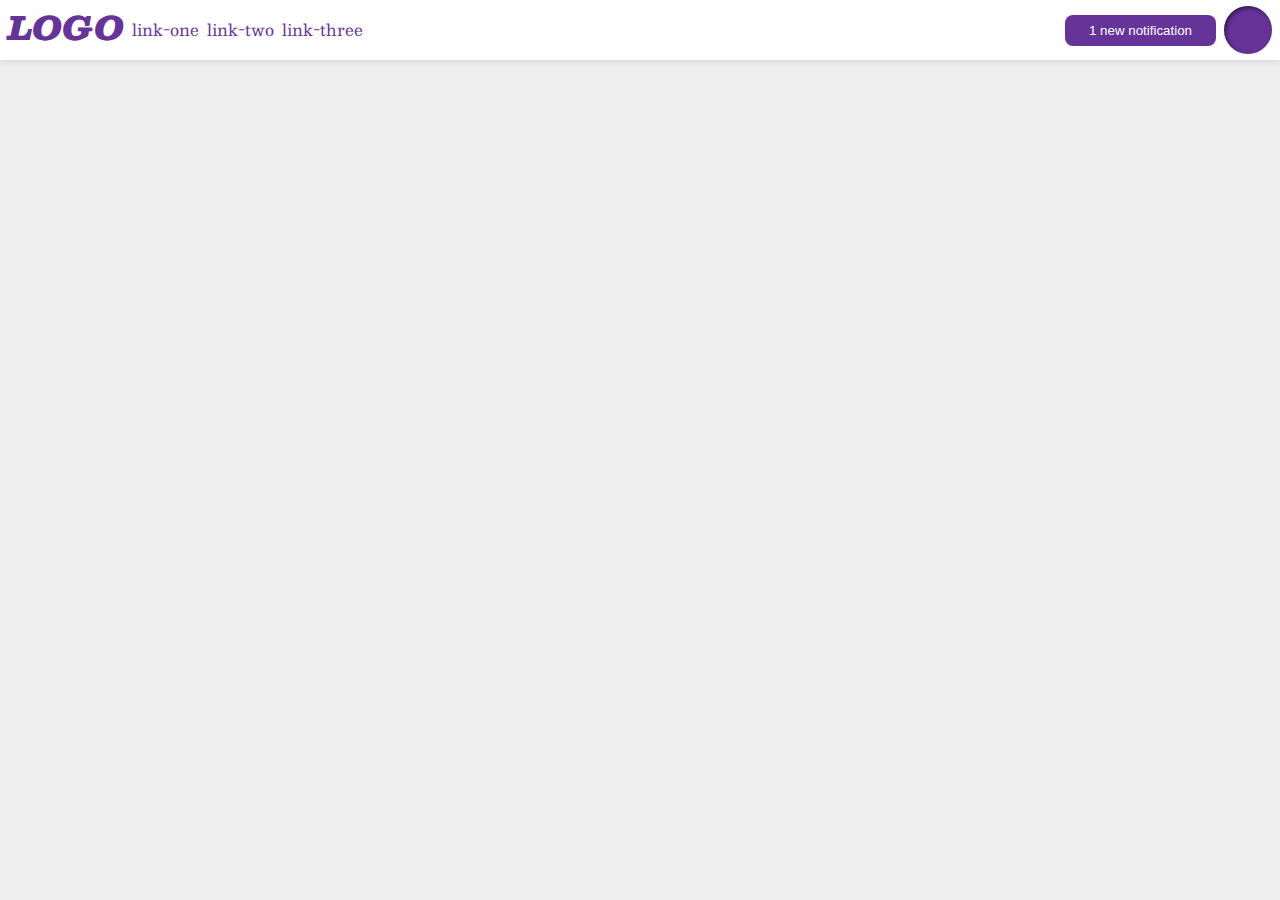
<file: foundations/flex/03-flex-header-2/index.html>
<!DOCTYPE html>
<html lang="en">
  <head>
    <meta charset="UTF-8" />
    <meta http-equiv="X-UA-Compatible" content="IE=edge" />
    <meta name="viewport" content="width=device-width, initial-scale=1.0" />
    <title>Flex Header 2</title>
    <link rel="stylesheet" href="style.css" />
  </head>
  <body>
    <div class="header">
      <div class="leftBlock">
        <div class="logo">LOGO</div>
        <ul class="links">
          <li><a href="https://google.com">link-one</a></li>
          <li><a href="https://google.com">link-two</a></li>
          <li><a href="https://google.com">link-three</a></li>
        </ul>
      </div>

      <div class="rightBlock">
        <button class="notifications">1 new notification</button>
        <div class="profile-image"></div>
      </div>
    </div>
  </body>
</html>
</file>
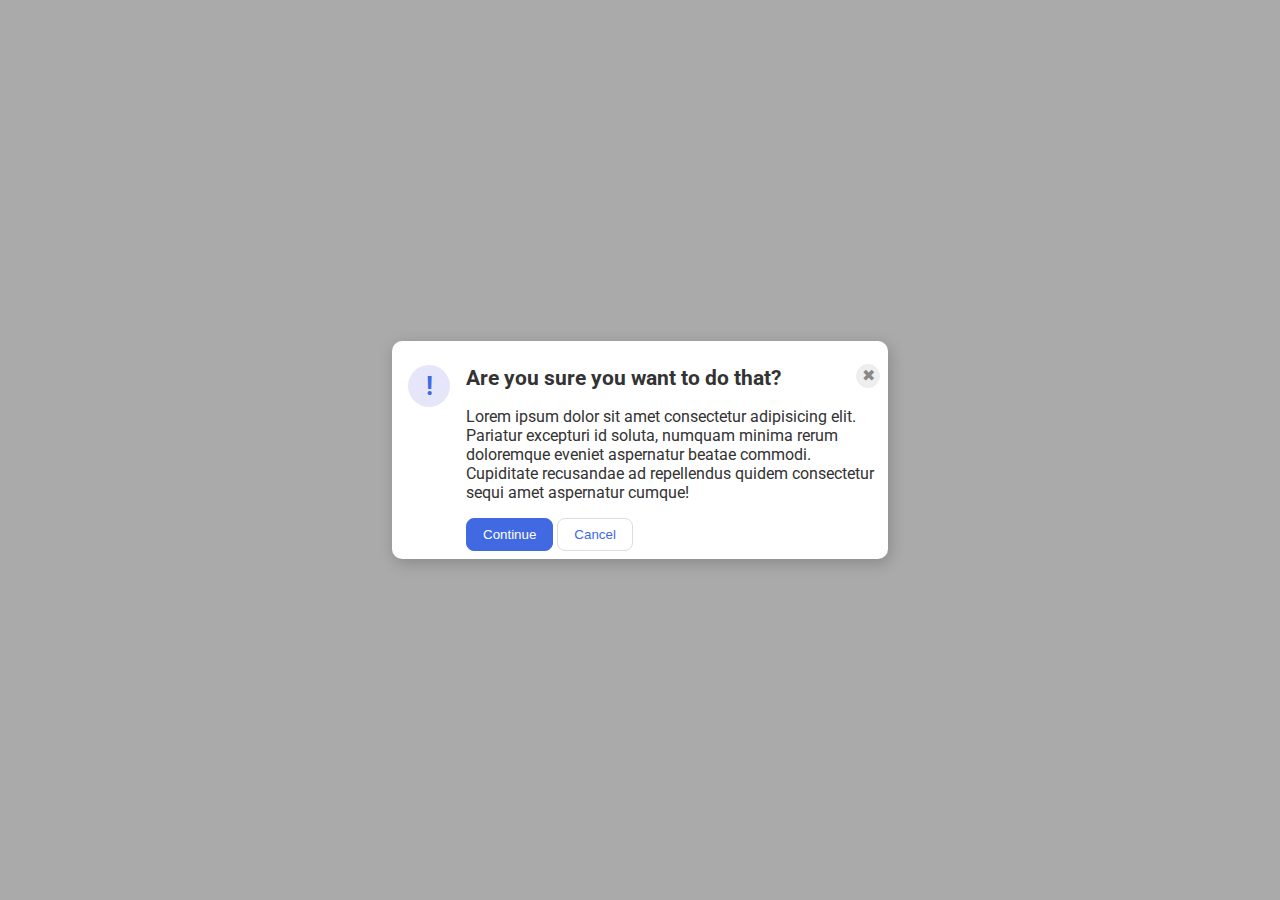
<file: foundations/flex/05-flex-modal/index.html>
<!DOCTYPE html>
<html lang="en">
  <head>
    <meta charset="UTF-8" />
    <meta http-equiv="X-UA-Compatible" content="IE=edge" />
    <meta name="viewport" content="width=device-width, initial-scale=1.0" />
    <link rel="stylesheet" href="style.css" />
    <title>Modal</title>
  </head>
  <body>
    <div class="modal">
      <div class="topRow">
        <div class="icon">!</div>
        <div class="header">Are you sure you want to do that?</div>
        <button class="close-button">✖</button>
      </div>
      <div class="text">
        Lorem ipsum dolor sit amet consectetur adipisicing elit. Pariatur
        excepturi id soluta, numquam minima rerum doloremque eveniet aspernatur
        beatae commodi. Cupiditate recusandae ad repellendus quidem consectetur
        sequi amet aspernatur cumque!
      </div>
      <button class="continue">Continue</button>
      <button class="cancel">Cancel</button>
    </div>
  </body>
</html>
</file>
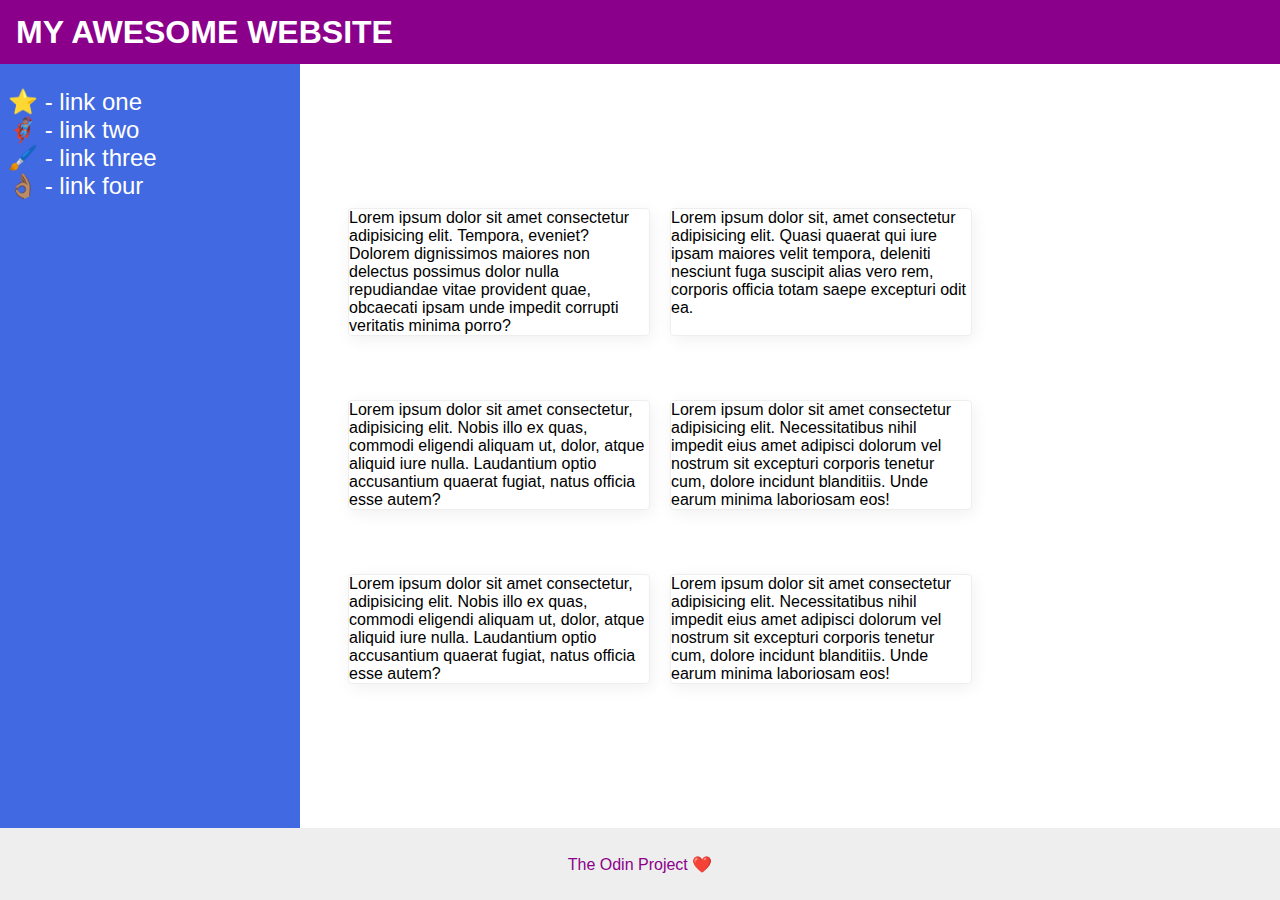
<file: foundations/flex/07-flex-layout-2/index.html>
<!DOCTYPE html>
<html lang="en">
  <head>
    <meta charset="UTF-8" />
    <meta http-equiv="X-UA-Compatible" content="IE=edge" />
    <meta name="viewport" content="width=device-width, initial-scale=1.0" />
    <title>The Holy Grail</title>
    <link rel="stylesheet" href="style.css" />
  </head>
  <body>
    <div class="header">MY AWESOME WEBSITE</div>

    <div class="body">
      <div class="sidebar">
        <ul>
          <li><a href="#">⭐ - link one</a></li>
          <li><a href="#">🦸🏽‍♂️ - link two</a></li>
          <li><a href="#">🖌️ - link three</a></li>
          <li><a href="#">👌🏽 - link four</a></li>
        </ul>
      </div>
      <div class="text">
        <div class="card">
          Lorem ipsum dolor sit amet consectetur adipisicing elit. Tempora,
          eveniet? Dolorem dignissimos maiores non delectus possimus dolor nulla
          repudiandae vitae provident quae, obcaecati ipsam unde impedit corrupti
          veritatis minima porro?
        </div>
        <div class="card">
          Lorem ipsum dolor sit, amet consectetur adipisicing elit. Quasi quaerat
          qui iure ipsam maiores velit tempora, deleniti nesciunt fuga suscipit
          alias vero rem, corporis officia totam saepe excepturi odit ea.
        </div>
        <div class="card">
          Lorem ipsum dolor sit amet consectetur, adipisicing elit. Nobis illo ex
          quas, commodi eligendi aliquam ut, dolor, atque aliquid iure nulla.
          Laudantium optio accusantium quaerat fugiat, natus officia esse autem?
        </div>
        <div class="card">
          Lorem ipsum dolor sit amet consectetur adipisicing elit. Necessitatibus
          nihil impedit eius amet adipisci dolorum vel nostrum sit excepturi
          corporis tenetur cum, dolore incidunt blanditiis. Unde earum minima
          laboriosam eos!
        </div>
        <div class="card">
          Lorem ipsum dolor sit amet consectetur, adipisicing elit. Nobis illo ex
          quas, commodi eligendi aliquam ut, dolor, atque aliquid iure nulla.
          Laudantium optio accusantium quaerat fugiat, natus officia esse autem?
        </div>
        <div class="card">
          Lorem ipsum dolor sit amet consectetur adipisicing elit. Necessitatibus
          nihil impedit eius amet adipisci dolorum vel nostrum sit excepturi
          corporis tenetur cum, dolore incidunt blanditiis. Unde earum minima
          laboriosam eos!
        </div>
    </div>
    </div>

    <div class="footer">The Odin Project ❤️</div>
  </body>
</html>
</file>
<file: foundations/flex/03-flex-header-2/style.css>
/* this is some magical font-importing.  
you'll learn about it later. */
@import url("https://fonts.googleapis.com/css2?family=Besley:ital,wght@0,400;1,900&display=swap");

body {
  margin: 0;
  background: #eee;
  font-family: Besley, serif;
}

.header {
  background: white;
  border-bottom: 1px solid #ddd;
  box-shadow: 0 0 8px rgba(0, 0, 0, 0.1);
  display: flex;
  justify-content: space-between;
  padding: 0px 8px;
}

.leftBlock {
  display: flex;
  align-self: flex-start;
}

.rightBlock {
  height: 60px;
  display: flex;
  align-self: flex-end;
  align-items: center;
  gap: 8px;
}

.links {
  display: flex;
  gap: 8px;
  justify-content: flex-start;
  padding: 0px 8px;
}

.profile-image {
  background: rebeccapurple;
  box-shadow: inset 2px 2px 4px rgba(0, 0, 0, 0.5);
  border-radius: 50%;
  width: 48px;
  height: 48px;
}

.logo {
  color: rebeccapurple;
  font-size: 32px;
  font-weight: 900;
  font-style: italic;
}

button {
  border: none;
  border-radius: 8px;
  background: rebeccapurple;
  color: white;
  padding: 8px 24px;
}

a {
  /* this removes the line under our links */
  text-decoration: none;
  color: rebeccapurple;
}

ul {
  list-style-type: none;
}
</file>
<file: foundations/flex/05-flex-modal/style.css>
@import url("https://fonts.googleapis.com/css2?family=Roboto:wght@400;700&display=swap");

html,
body {
  height: 100%;
}

body {
  font-family: Roboto, sans-serif;
  margin: 0;
  background: #aaa;
  color: #333;
  display: flex;
  align-items: center;
  justify-content: center;
}

.modal {
  background: white;
  width: 480px;
  border-radius: 10px;
  box-shadow: 2px 4px 16px rgba(0, 0, 0, 0.2);
  padding: 8px;
}

.topRow {
  display: flex;
  justify-content: flex-start;
  gap: 8px;
  align-items: center;
}

.close-button {
  margin-left: auto;
}

.header {
  font-weight: bold;
  font-size: 1.3rem;
}

.text,
.continue {
  margin-left: 66px;
  max-width: 420px;
}

.continue {
  margin-top: 16px;
}

.icon {
  color: royalblue;
  font-size: 26px;
  font-weight: 700;
  background: lavender;
  width: 42px;
  height: 42px;
  border-radius: 50%;
  display: flex;
  align-items: center;
  justify-content: center;
  margin: 16px 8px 0px 8px;
}

.close-button {
  background: #eee;
  border-radius: 50%;
  color: #888;
  font-weight: 400;
  font-size: 16px;
  height: 24px;
  width: 24px;
  display: flex;
  align-items: center;
  justify-content: center;
  margin-bottom: 5px;
  border: 1px solid #eee;
  padding: 0;
}

button {
  cursor: pointer;
  padding: 8px 16px;
  border-radius: 8px;
}

button.continue {
  background: royalblue;
  border: 1px solid royalblue;
  color: white;
}

button.cancel {
  background: white;
  border: 1px solid #ddd;
  color: royalblue;
}
</file>
<file: foundations/flex/07-flex-layout-2/style.css>
body {
  font-family: -apple-system, BlinkMacSystemFont, "Segoe UI", Roboto, Oxygen,
    Ubuntu, Cantarell, "Open Sans", "Helvetica Neue", sans-serif;
  margin: 0;
  height: 100vh;
  display: flex;
  flex-direction: column;
}

.body {
  display: flex;
  flex-grow: 1;
}

.header {
  height: 64px;
  background: darkmagenta;
  color: white;
  font-weight: 900;
  font-size: 2rem;
  display: flex;
  align-items: center;
  padding: 0px 16px;
}

.footer {
  height: 72px;
  width: 100%;
  background: #eee;
  color: darkmagenta;
  display: flex;
  justify-content: center;
  align-items: center;
}

.sidebar {
  width: 300px;
  flex-shrink: 0;
  background: royalblue;
  box-sizing: border-box;
  font-size: 1.5rem;
}

.text {
  align-self: center;
  display: flex;
  flex-direction: row;
  flex-wrap: wrap;
  padding: 48px;
  gap: 64px 20px;
}

.card {
  border: 1px solid #eee;
  box-shadow: 2px 4px 16px rgba(0, 0, 0, 0.06);
  border-radius: 4px;
  width: 300px;
}

a {
  text-decoration: none;
  color: white;
}

ul {
  list-style-type: none;
  padding-left: 8px;
}
</file>
